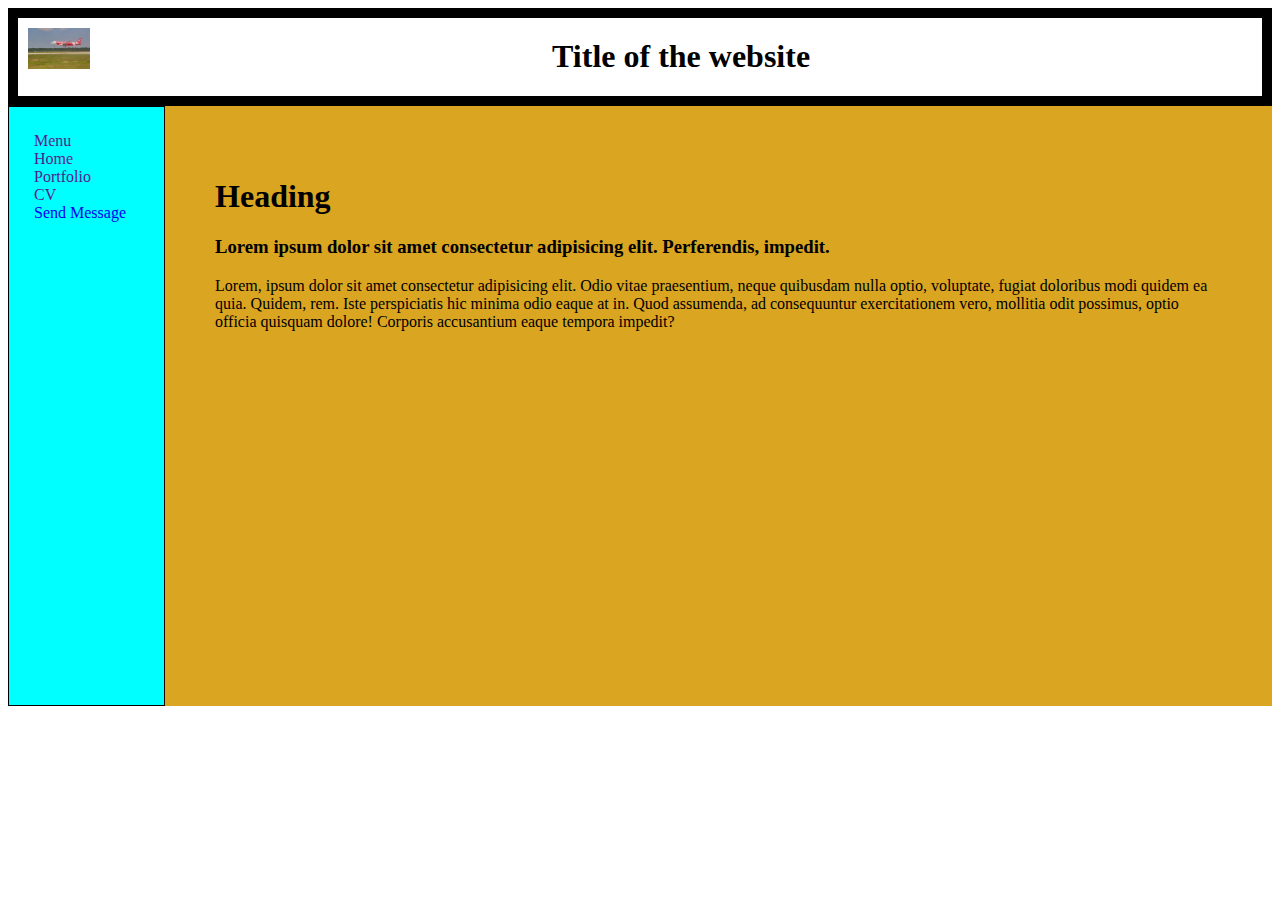
<file: index.html>
<!DOCTYPE html>
<html lang="en">

<head>
    <meta charset="UTF-8">
    <meta http-equiv="X-UA-Compatible" content="IE=edge">
    <meta name="viewport" content="width=device-width, initial-scale=1.0">
    <link rel="stylesheet" href="style.css">
    <title>Document</title>
</head>

<body>
    <header>
        <img src="img/pl.jpg" alt="">
        <h1 class="title">Title of the website</h1>

    </header>
    <div class="container">
        <div class="link1">
            <a href="">Menu</a>
            <a href="">Home</a>
            <a href="">Portfolio</a>
            <a href="">CV</a>
            <a href="web2.html">Send Message</a>
        </div>
        <div class="link2">
            <h1>Heading</h1>
            <h3>Lorem ipsum dolor sit amet consectetur adipisicing elit. Perferendis, impedit.</h3>

            <p>Lorem, ipsum dolor sit amet consectetur adipisicing elit. Odio vitae praesentium, neque quibusdam nulla
                optio, voluptate, fugiat doloribus modi quidem ea quia. Quidem, rem. Iste perspiciatis hic minima odio
                eaque at in. Quod assumenda, ad consequuntur exercitationem vero, mollitia odit possimus, optio officia
                quisquam dolore! Corporis accusantium eaque tempora impedit?</p>
        </div>


    </div>

</body>

</html>
</file>
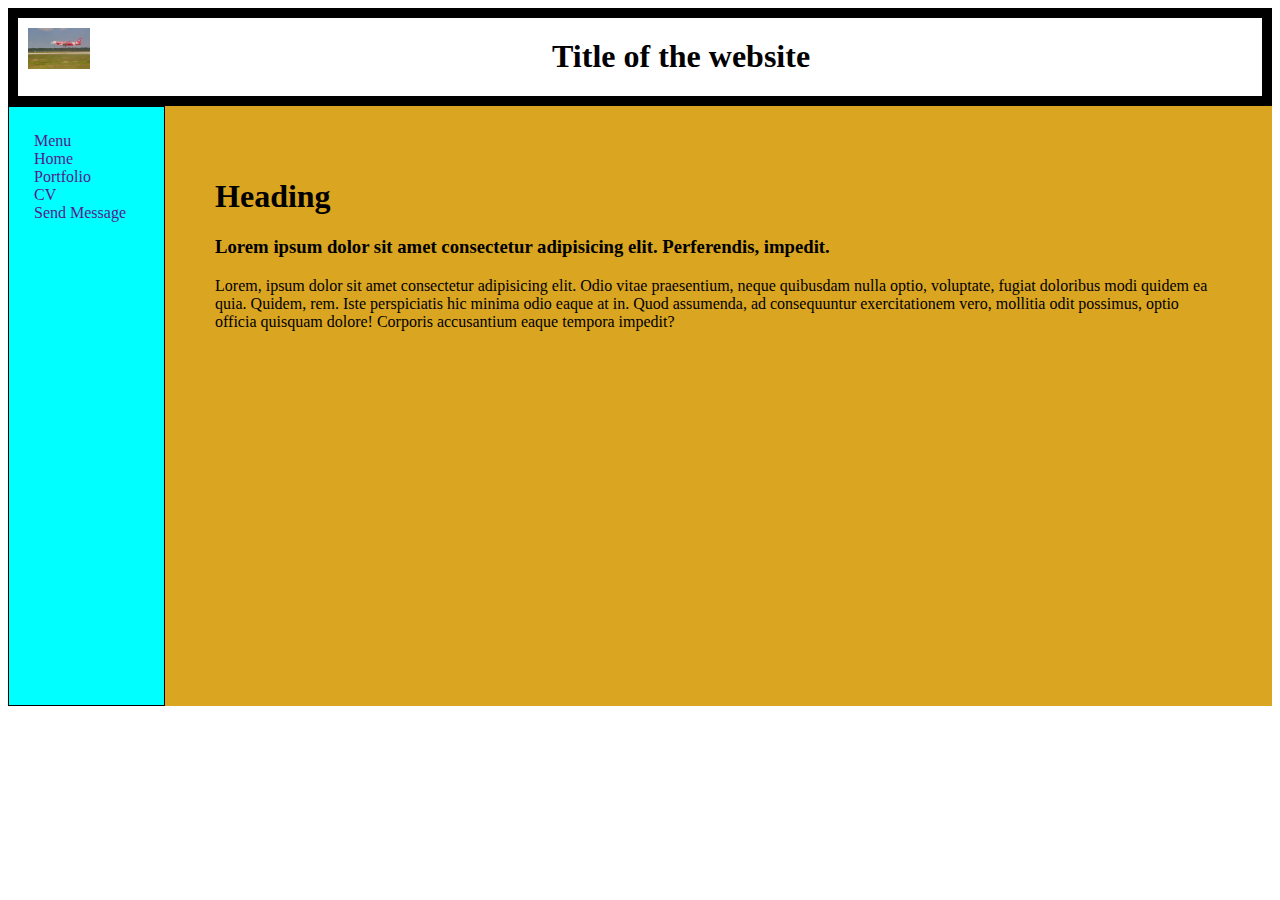
<file: web1.html>
<!DOCTYPE html>
<html lang="en">

<head>
    <meta charset="UTF-8">
    <meta http-equiv="X-UA-Compatible" content="IE=edge">
    <meta name="viewport" content="width=device-width, initial-scale=1.0">
    <link rel="stylesheet" href="style.css">
    <title>Document</title>
</head>

<body>
    <header>
        <img src="img/pl.jpg" alt="">
        <h1 class="title">Title of the website</h1>

    </header>
    <div class="container">
        <div class="link1">
            <a href="">Menu</a>
            <a href="">Home</a>
            <a href="">Portfolio</a>
            <a href="">CV</a>
            <a href="">Send Message</a>
        </div>
        <div class="link2">
            <h1>Heading</h1>
            <h3>Lorem ipsum dolor sit amet consectetur adipisicing elit. Perferendis, impedit.</h3>

            <p>Lorem, ipsum dolor sit amet consectetur adipisicing elit. Odio vitae praesentium, neque quibusdam nulla
                optio, voluptate, fugiat doloribus modi quidem ea quia. Quidem, rem. Iste perspiciatis hic minima odio
                eaque at in. Quod assumenda, ad consequuntur exercitationem vero, mollitia odit possimus, optio officia
                quisquam dolore! Corporis accusantium eaque tempora impedit?</p>
        </div>


    </div>

</body>

</html>
</file>
<file: style.css>
.title{
    text-align: center;
    width: 100%;
    margin-top: 20px;
    border: 2px 2px 2px black;
}
header{
    display: flex;
    border: 10px solid black;
}
img{
    height: 5%;
    width: 5%;
    padding: 10px;
}
.container{
    width: 100%;
    height: 600px;
    background: cyan;
    /* border: 5px solid black; */
    display: flex;
}
.link1{
    width: 20%;
    padding: 25px;
    border: 1px solid black;
    
    
}
.link2{
    background: goldenrod;
    padding: 50px;
    
    
}
.container a{
    text-decoration: none;
    display: block;

}
</file>
